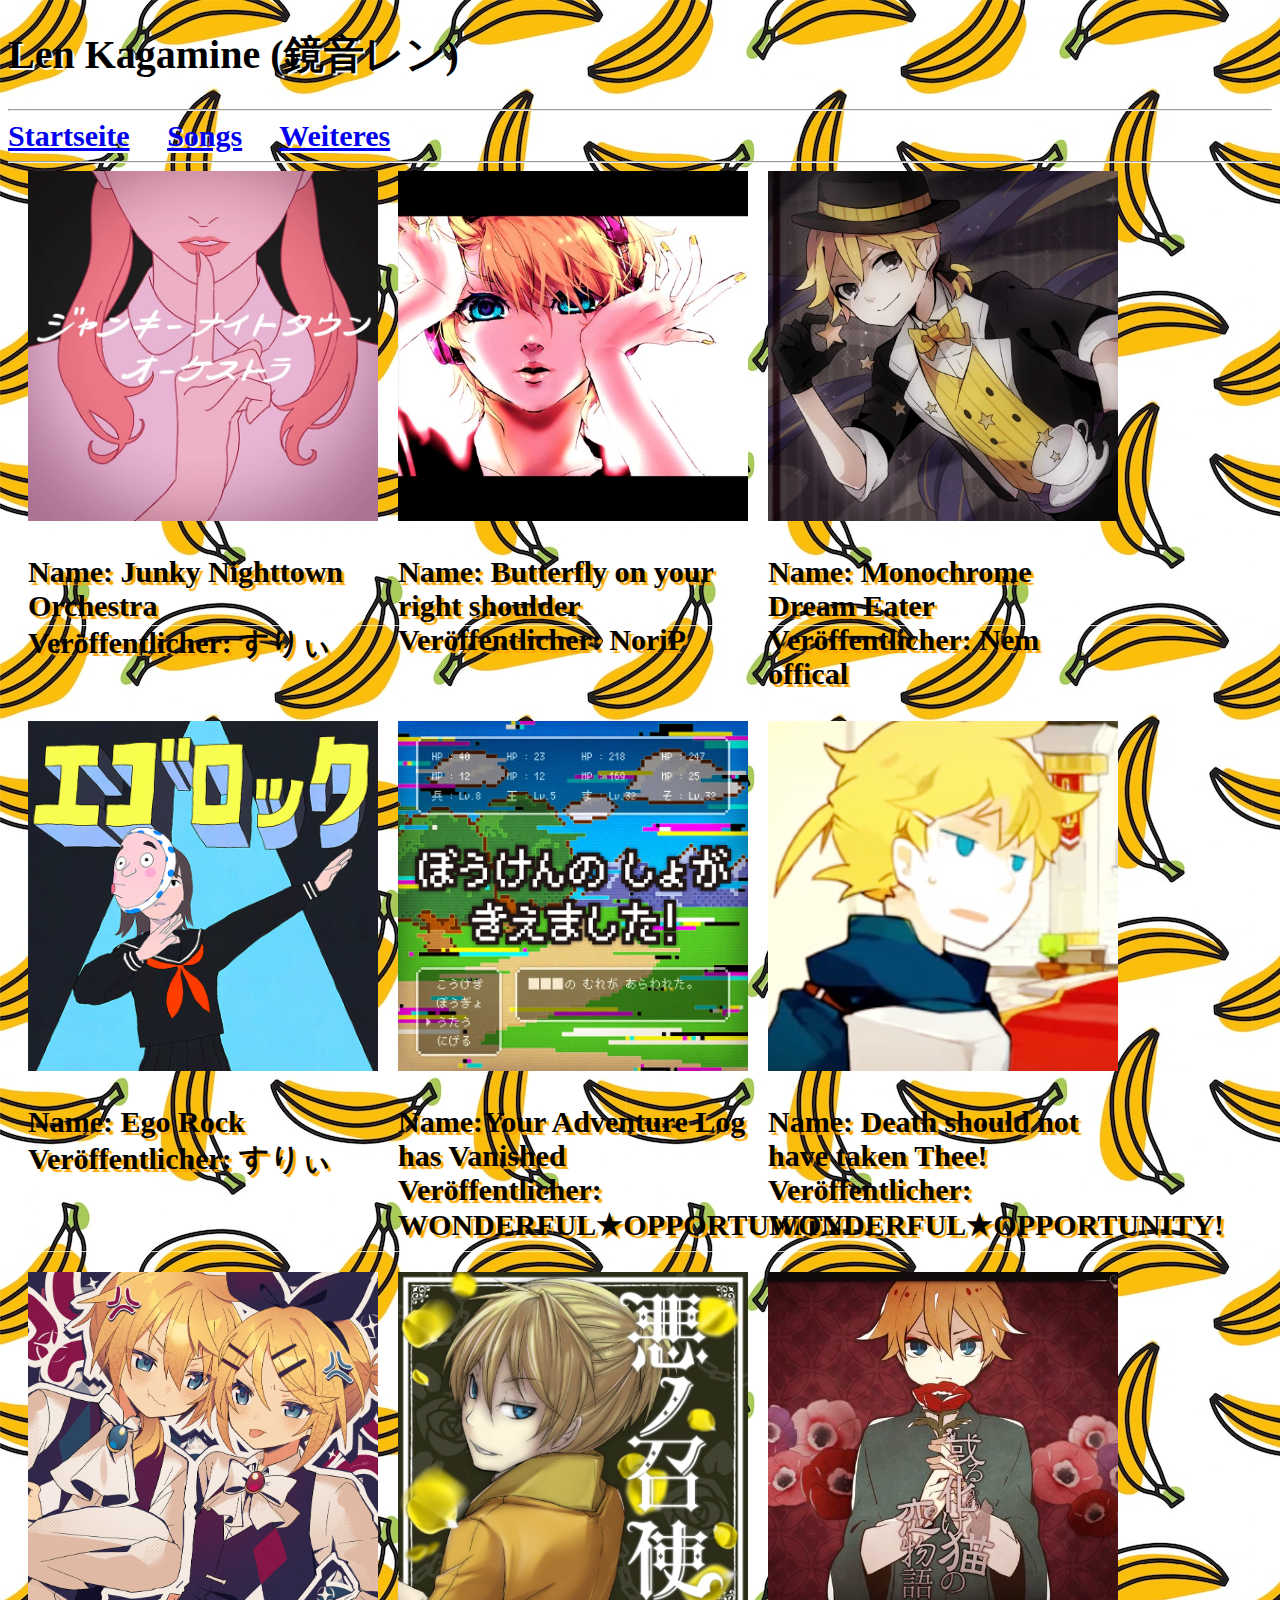
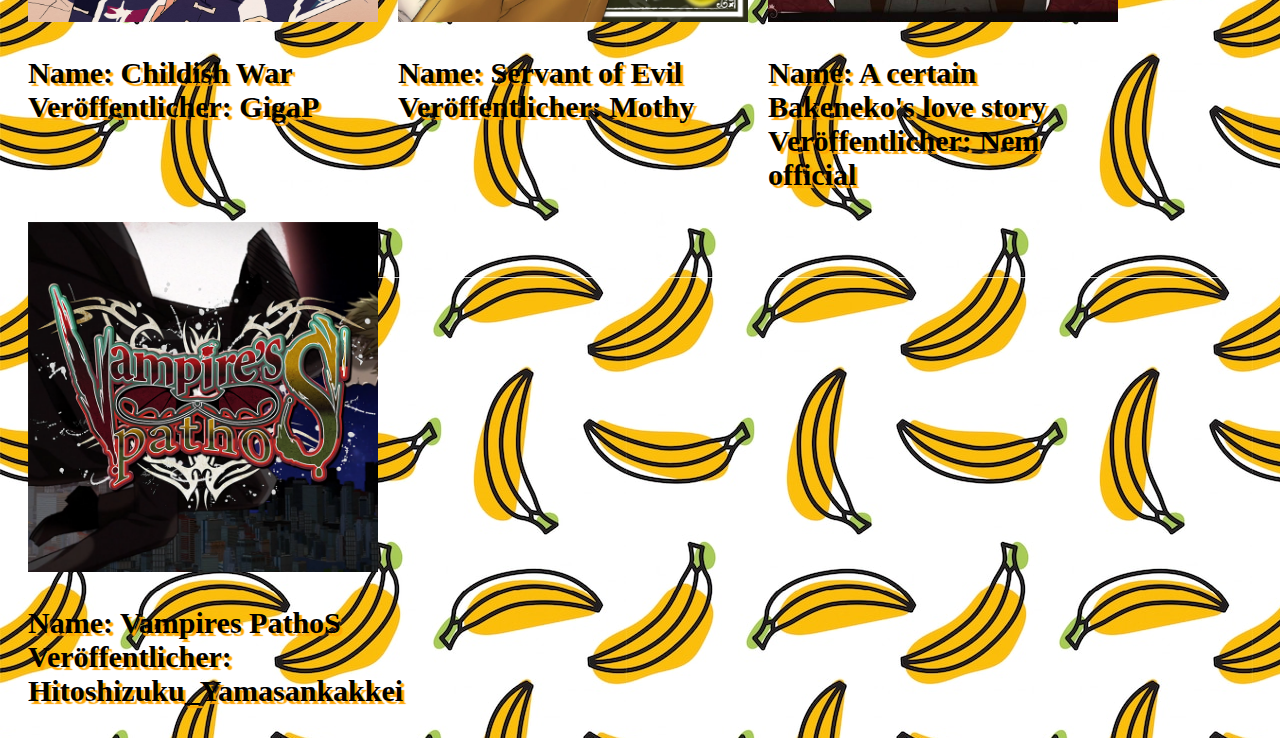
<file: KagamineLen/songs.html>
<!DOCTYPE html>

<html>
	<head>
		<title>Len Kagamine</title>

		<link href="designlen.css" rel="stylesheet">
	</head>
	
	<body>
	<div id="header">
		<h1>Len Kagamine (鏡音レン)</h1>
	</div>
	<hr>
	<div id="Menue">
		<a href="index.html">Startseite</a>
		<a href="#">Songs</a>
		<a href="weiteres.html">Weiteres</a>
		</div>
	<hr>
	
	<div id="bilder">
	
	<div class="bild">
	<img src="JNTO.jpg" />
		<p>Name: Junky Nighttown Orchestra<br />
		Veröffentlicher: すりぃ</p>
	</div>
	
	<div class="bild">
	<img src="BOYRS.jpg" />
		<p>Name: Butterfly on your right shoulder<br />
		Veröffentlicher: NoriP</p>
	</div>
	
	<div class="bild">
	<img src="DEMB.jpg" />
		<p>Name: Monochrome Dream Eater<br />
		Veröffentlicher: Nem offical</p>
	</div>
	
	<div class="bild">
	<img src="ER.jpg" />
		<p>Name: Ego Rock<br />
		Veröffentlicher: すりぃ</p>
	</div>
	
	<div class="bild">
	<img src="YALHV.jpg" />
		<p>Name:Your Adventure Log has Vanished<br />
		Veröffentlicher: WONDERFUL★OPPORTUNITY!</p>
	</div>
	
	<div class="bild">
	<img src="DSNHTT.jpg" />
		<p>Name: Death should not have taken Thee!<br />
		Veröffentlicher: WONDERFUL★OPPORTUNITY!</p>
	</div>
	
	<div class="bild">
	<img src="CW.jpg" />
		<p>Name: Childish War<br />
		Veröffentlicher: GigaP</p>
	</div>
	
	<div class="bild">
	<img src="SOE.jpg" />
		<p>Name: Servant of Evil<br />
		Veröffentlicher: Mothy</p>
	</div>
	
	<div class="bild">
	<img src="BN.jpg" />
		<p>Name: A certain Bakeneko's love story<br />
		Veröffentlicher: Nem official</p>
	</div>
	
	<div class="bild">
	<img src="VP.jpg" />
		<p>Name: Vampires PathoS<br />
		Veröffentlicher: Hitoshizuku_Yamasankakkei</p>
	</div>
	</div>
	
	
		
	</body>
</html>
</file>
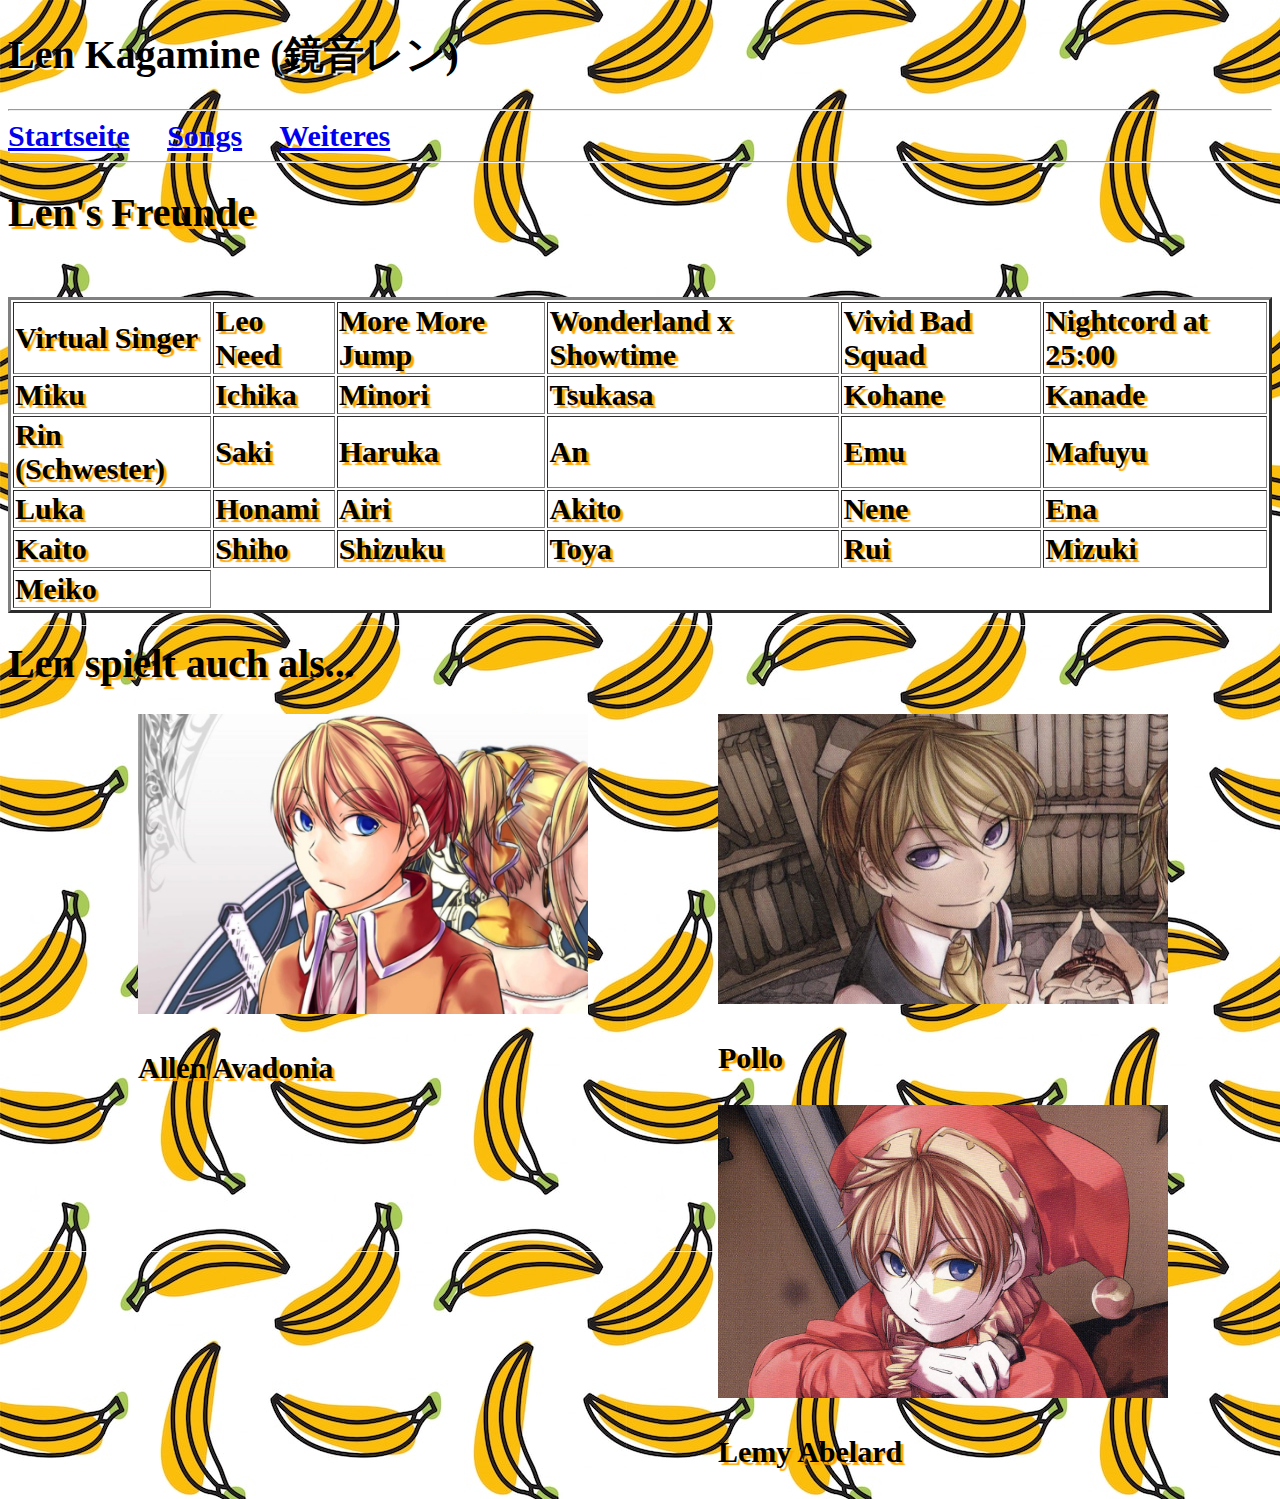
<file: KagamineLen/weiteres.html>
<!DOCTYPE html>

<html>
	<head>
		<title>Len Kagamine</title>

		<link href="designlen.css" rel="stylesheet">
	</head>
	
	<body>
	<div id="header">
		<h1>Len Kagamine (鏡音レン)</h1>
	</div>
	<hr>
	<div id="Menue">
		<a href="index.html">Startseite</a>
		<a href="songs.html">Songs</a>
		<a href="#">Weiteres</a>
	</div>
	<hr>
	
	<div id="freunde">
	<h1>Len's Freunde</h1><br />
	<table border="3">
		<tr>
			<td>Virtual Singer</td>
			<td>Leo Need</td>
			<td>More More Jump</td>
			<td>Wonderland x Showtime</td>
			<td>Vivid Bad Squad</td>
			<td>Nightcord at 25:00</td>
		</tr>	
		<tr>
			<td>Miku</td>
			<td>Ichika</td>
			<td>Minori</td>
			<td>Tsukasa</td>
			<td>Kohane</td>
			<td>Kanade</td>
		</tr>
		<tr>
			<td>Rin (Schwester)</td>
			<td>Saki</td>
			<td>Haruka</td>
			<td>An</td>
			<td>Emu</td>
			<td>Mafuyu</td>
		</tr>
		<tr>
			<td>Luka</td>
			<td>Honami</td>
			<td>Airi</td>
			<td>Akito</td>
			<td>Nene</td>
			<td>Ena</td>
		</tr>
		<tr>
			<td>Kaito</td>
			<td>Shiho</td>
			<td>Shizuku</td>
			<td>Toya</td>
			<td>Rui</td>
			<td>Mizuki</td>
		</tr>
		<tr>
			<td>Meiko</td>
		</tr>
	</table>
	</div>
	
	<div id="rollen">
	<h1>Len spielt auch als...</h1>
	
	<div class="rolle">
		<img src="AllenAvadonia.jpg" />
			<p>Allen Avadonia</p>
	</div>
		<div class="rolle">
		<img src="Pollooo.jpg" />
			<p>Pollo</p>
	</div>	
		<div class="rolle">
		<img src="LemyAbelard.jpg" />
			<p>Lemy Abelard</p>
	</div>
	</div>
	
		
		
		
		
		
		
	</body>
</html>
</file>
<file: KagamineLen/designlen.css>
body {
	background-image: url("LensLieblingsessen.jpg");
	position: relative;
	min-height: 100%;
}

#fussbereich {
	position: absolute;
	bottom: 0;
	width: 100%;
	height: 2em;
	background-color: orange;
}

#Menue {
	font-size: 30px;
	font-weight: bold;
	font-family: Fantasy;
}

#Menue a {
	margin-right: 30px;
	text-shadow: 2px 2px 1px white;
}

#Len img {
	border-radius: 50%;
	box-shadow: 10px 10px 10px orange, 
	-10px -10px 10px orange;
}

#header {
	font-size:20px;
	font-weight: bold;
	font-family: Fantasy;
	text-shadow: 2px 2px 1px white;
}

#Inhalt {
	font-size: 30px;
	font-weight: bold;
	text-shadow: 3px 3px 1px orange;
}

hr {
	color: black;
}

h1 {
	font-size: 40px;
}

#freunde {
	font-size: 30px;
	font-weight: bold;
	text-shadow: 3px 3px 1px orange;
}

#rollen {
	font-size: 30px;
	font-weight: bold;
	text-shadow: 3px 3px 1px orange;
}

table {
	background-color: white
}

#bilder img {
	height: 350px;
	width: 350px;
}

#bilder p {
	font-size: 30px;
	font-weight: bold;
	text-shadow: 3px 3px 1px orange;
	width: 350px;
}

.bild {
	float: left;
	margin-left: 20px;
}

.rolle {
	float: left;
	margin-left: 130px;
}

.rolle img {
	width: 450px;
}

@media (max-width: 768px) {
	p {
		font-size: 20px;
	
}
	img {
		width: 250px;
		height: 250px;
}
}
</file>
